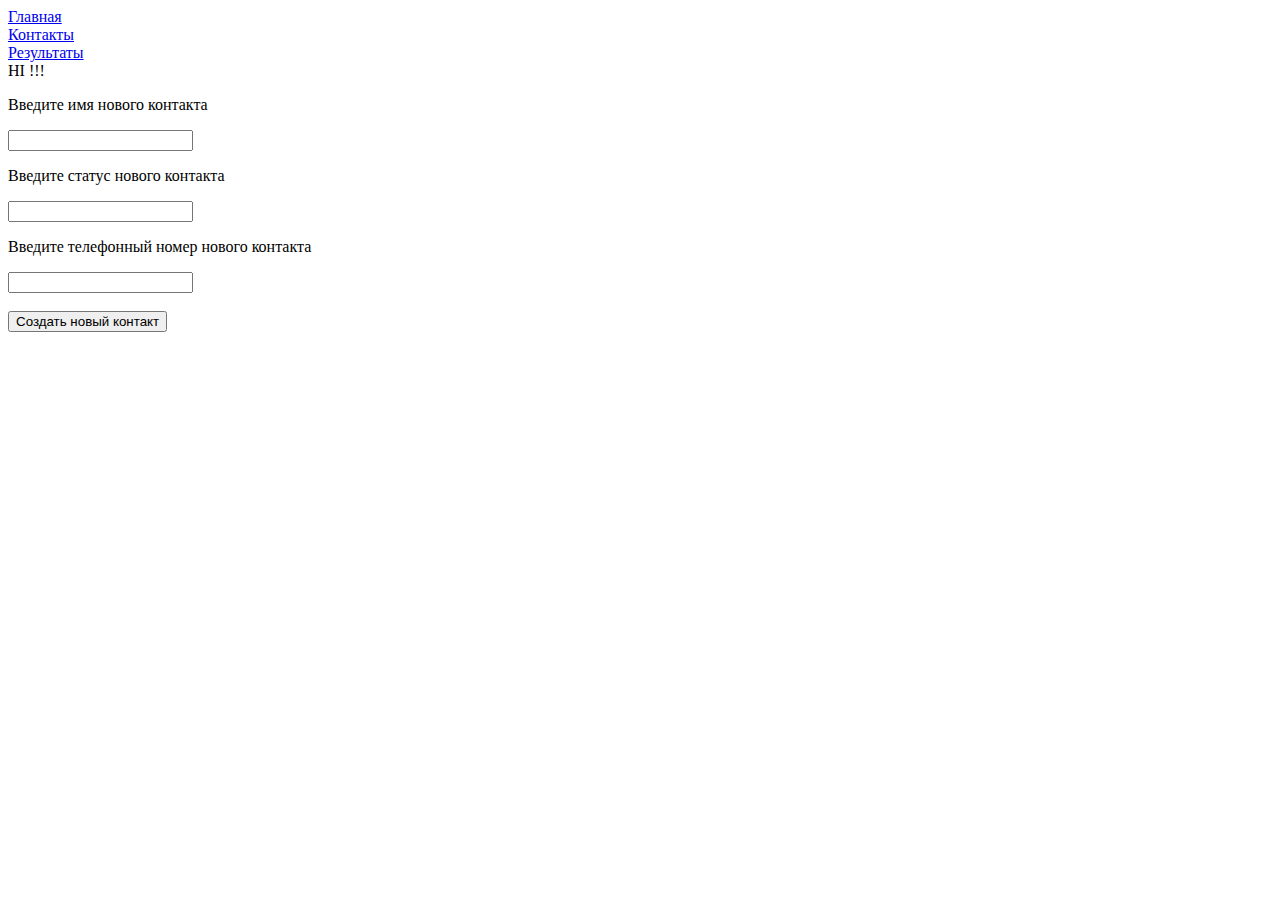
<file: templates/form.html>
<!DOCTYPE html>
<html lang="en">
<head>
    <meta charset="UTF-8">
    <title>Форма</title>
</head>
<body>
            <li>
                <a href="/">Главная</a>
            </li>
            <li>
                <a href="/contacts/">Контакты</a>
            </li>
            <li>
                <a href="/results/">Результаты</a>
            </li>


   HI !!!
<form method="post">
        <p>Введите имя нового контакта</p>
        <input type="text" name="input_name">
        <p>Введите статус нового контакта</p>
        <input type="text" name="input_status">
        <p>Введите телефонный номер нового контакта</p>
        <input type="text" name="input_phone">
        <br>
        <br>
        <button type="submit">Создать новый контакт</button>

    </form>
    <br>
</body>
</html>
</file>
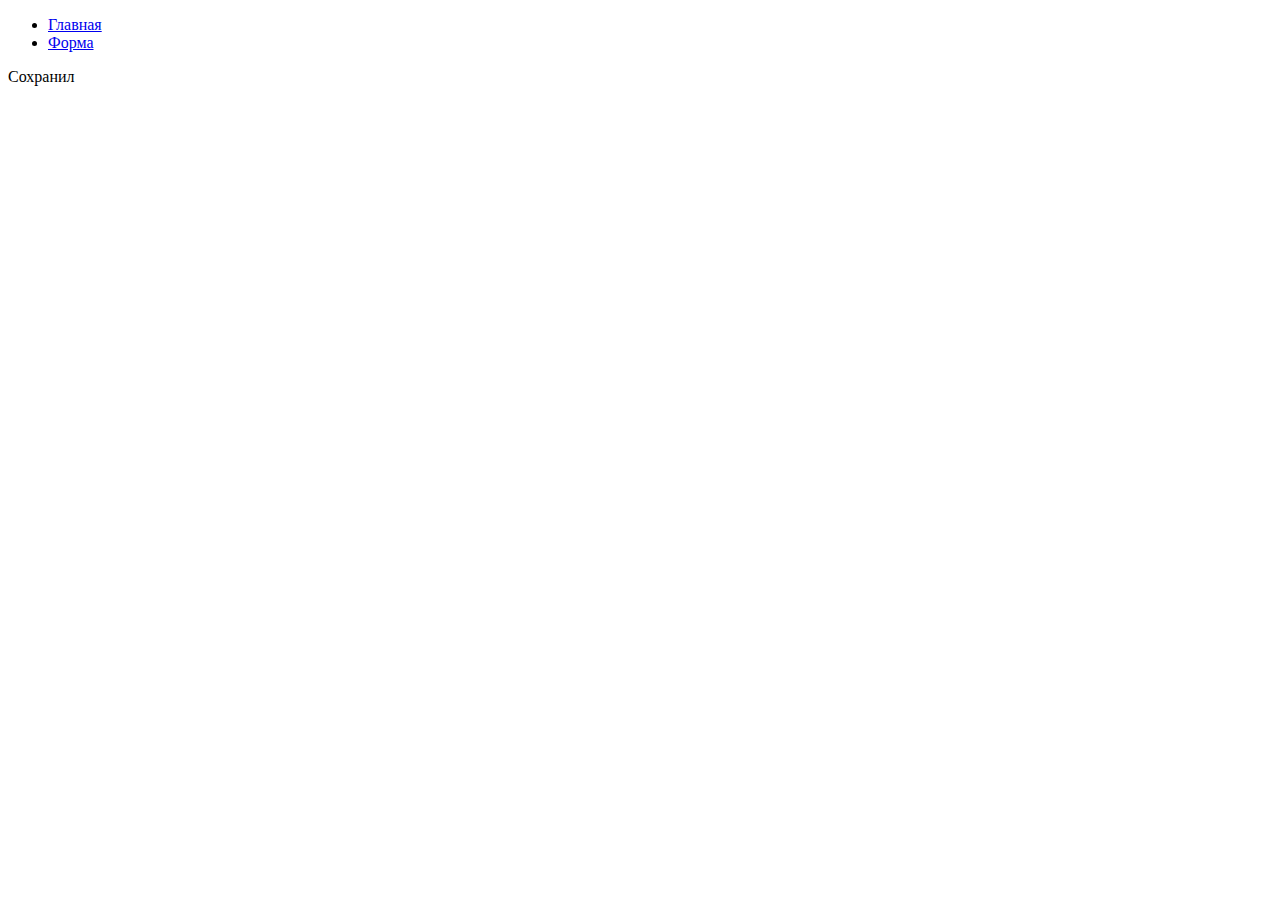
<file: templates/good.html>
<!DOCTYPE html>
<html lang="en">
<head>
    <meta charset="UTF-8">
    <title>Результат</title>
</head>
<body>
        <ul>
            <li>
                <a href="/">Главная</a>
            </li>
            <li>
                <a href="/run/">Форма</a>
            </li>
        </ul>
    Сохранил
</body>
</html>
</file>
